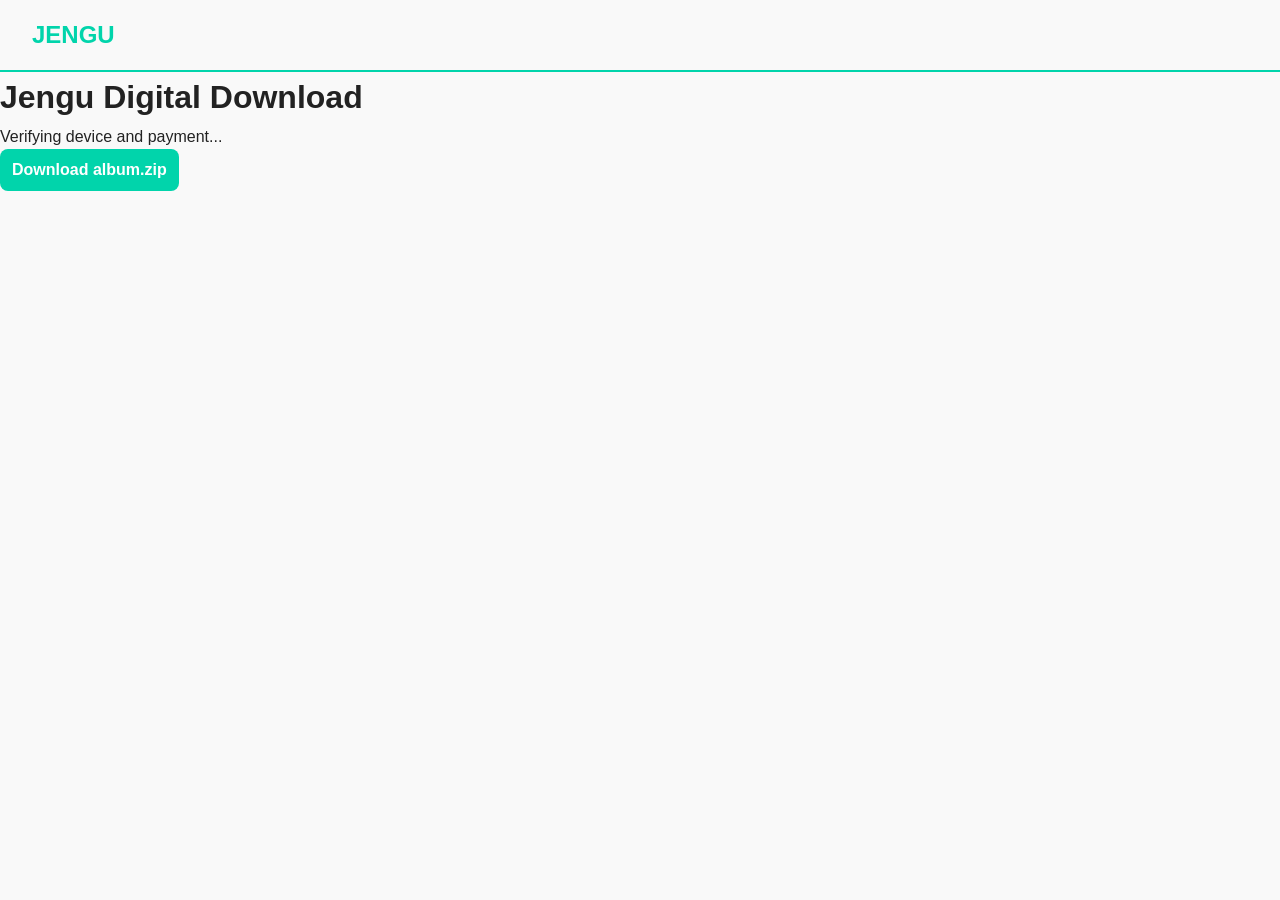
<file: download.html>
<!DOCTYPE html>
<html lang="en">
<head>
    <meta charset="UTF-8">
    <meta name="viewport" content="width=device-width, initial-scale=1.0">
    <title>Jengu Digital Download</title>
    <!-- Use relative path for CSS -->
    <link rel="stylesheet" href="./css/style.css">
</head>
<body>
    <!-- Navigation -->
    <nav class="nav-bar">
        <div class="text-jengu font-bold text-xl">JENGU</div>
    </nav>

    <!-- Main Content -->
    <div class="p-8 text-center">
        <h1 class="text-2xl font-bold">Jengu Digital Download</h1>
        <p id="status-msg" class="mt-4">Verifying device and payment...</p>
        <button id="dl-btn" class="hidden btn-primary mt-4">
            Download album.zip
        </button>
    </div>

    <!-- JS files with relative paths -->
    <script src="./js/device.js"></script>
    <script src="./js/script.js"></script>
    <script>
        async function initDownload() {
            const hash = await getDeviceFingerprint();
            const token = localStorage.getItem('token');

            // Use your Render backend URL
            const API_BASE_URL = "https://jengu-backend.onrender.com";

            const res = await fetch(`${API_BASE_URL}/api/download/request-link`, {
                method: 'POST',
                headers: { 
                    'Content-Type': 'application/json',
                    'Authorization': token 
                },
                body: JSON.stringify({ deviceHash: hash })
            });

            const data = await res.json();
            if (data.downloadUrl) {
                document.getElementById('status-msg').innerHTML = '<span class="text-jengu">Device Authorized!</span>';
                const btn = document.getElementById('dl-btn');
                btn.classList.remove('hidden');
                btn.onclick = () => window.location.href = data.downloadUrl;
            } else {
                document.getElementById('status-msg').innerText = data.error;
            }
        }

        initDownload();
    </script>
</body>
</html>
</file>
<file: css/style.css>
/* ============================
   VARIABLES
============================ */
:root {
    --jengu-primary: #01d4ab;
    --jengu-secondary: #ff5a5f;
    --bg-light: #f9f9f9;
    --bg-dark: #111;
    --text-dark: #222;
    --text-light: #fff;
    --text-muted: #888;
    --radius: 8px;
    --transition: 0.3s;
    --font-heading: 'Poppins', sans-serif;
    --font-body: 'Inter', sans-serif;
}

/* ============================
   GLOBAL
============================ */
* {
    box-sizing: border-box;
    margin: 0;
    padding: 0;
}

body {
    font-family: var(--font-body);
    background: var(--bg-light);
    color: var(--text-dark);
    line-height: 1.6;
}

h1, h2, h3 {
    font-family: var(--font-heading);
    color: var(--text-dark);
}

a {
    text-decoration: none;
    color: var(--jengu-primary);
    transition: color var(--transition);
}
a:hover { color: var(--jengu-secondary); }

/* ============================
   NAVIGATION
============================ */
.nav-bar {
    background: var(--bg-light);
    border-bottom: 2px solid var(--jengu-primary);
    padding: 1rem 2rem;
    display: flex;
    align-items: center;
    justify-content: space-between;
    position: sticky;
    top: 0;
    z-index: 10;
}

.nav-bar .text-jengu {
    font-weight: 700;
    font-size: 1.5rem;
    color: var(--jengu-primary);
}

/* ============================
   HERO
============================ */
.hero {
    position: relative;
    height: 80vh;
    display: flex;
    align-items: center;
    justify-content: center;
    overflow: hidden;
}

.hero-img {
    width: 100%;
    height: 100%;
    object-fit: cover;
    filter: brightness(60%);
    transition: transform var(--transition);
}

.hero:hover .hero-img {
    transform: scale(1.05);
}

.hero-overlay {
    position: absolute;
    width: 100%;
    height: 100%;
    background: linear-gradient(to bottom, rgba(0,0,0,0.3), rgba(0,0,0,0.7));
}

.hero-text {
    position: absolute;
    text-align: center;
    color: var(--text-light);
    padding: 20px;
}

.hero-text h1 {
    font-size: 3rem;
    font-weight: 900;
    margin-bottom: 0.5rem;
    letter-spacing: 1px;
}

.hero-text p {
    font-size: 1.2rem;
    margin-bottom: 1.5rem;
}

.hero-btn {
    background: var(--jengu-primary);
    color: var(--text-light);
    padding: 14px 30px;
    border-radius: var(--radius);
    font-weight: 600;
    transition: background var(--transition);
}

.hero-btn:hover {
    background: var(--jengu-secondary);
}

/* ============================
   SECTIONS
============================ */
.section {
    max-width: 900px;
    margin: auto;
    padding: 60px 20px;
}

.section-title {
    text-align: center;
    font-size: 2rem;
    margin-bottom: 30px;
    position: relative;
}

.section-title::after {
    content: '';
    display: block;
    width: 60px;
    height: 3px;
    background: var(--jengu-primary);
    margin: 10px auto 0 auto;
    border-radius: var(--radius);
}

/* ============================
   TRACKLIST
============================ */
.tracklist {
    display: flex;
    flex-direction: column;
    gap: 16px;
}

.track {
    background: white;
    padding: 16px 20px;
    border-radius: var(--radius);
    box-shadow: 0 6px 12px rgba(0,0,0,0.05);
    display: flex;
    flex-direction: column;
    gap: 8px;
    transition: transform var(--transition), box-shadow var(--transition);
}

.track:hover {
    transform: translateY(-3px);
    box-shadow: 0 12px 20px rgba(0,0,0,0.1);
}

.track span {
    font-weight: 600;
}

/* AUDIO PLAYER */
.track audio {
    width: 100%;
    border-radius: var(--radius);
}

/* ============================
   PURCHASE
============================ */
.price {
    text-align: center;
    font-size: 1.4rem;
    margin-bottom: 20px;
    font-weight: 600;
}

.payment-box {
    background: white;
    padding: 25px;
    border-radius: var(--radius);
    box-shadow: 0 6px 18px rgba(0,0,0,0.08);
    display: flex;
    flex-direction: column;
    gap: 12px;
    max-width: 400px;
    margin: 0 auto;
}

.payment-box input {
    padding: 12px;
    font-size: 1rem;
    border-radius: var(--radius);
    border: 1px solid #ccc;
}

.btn-primary, .btn-secondary {
    padding: 12px;
    font-weight: 600;
    border-radius: var(--radius);
    cursor: pointer;
    transition: all var(--transition);
    font-size: 1rem;
    border: none;
}

.btn-primary {
    background: var(--jengu-primary);
    color: var(--text-light);
}

.btn-primary:hover {
    background: var(--jengu-secondary);
}

.btn-secondary {
    background: #222;
    color: var(--text-light);
}

.btn-secondary:hover {
    background: #444;
}

.divider {
    text-align: center;
    font-weight: 600;
    color: var(--text-muted);
    margin: 8px 0;
}

/* ============================
   FOOTER
============================ */
.footer {
    text-align: center;
    padding: 20px;
    background: var(--bg-dark);
    color: #bbb;
    margin-top: 40px;
    font-size: 0.9rem;
}

/* ============================
   RESPONSIVE
============================ */
@media (max-width: 768px) {
    .hero-text h1 {
        font-size: 2.2rem;
    }
    .hero-text p {
        font-size: 1rem;
    }
    .payment-box {
        max-width: 100%;
        padding: 20px;
    }
}

@media (max-width: 480px) {
    .hero-text h1 {
        font-size: 1.8rem;
    }
    .hero-text p {
        font-size: 0.9rem;
    }
}
</file>
